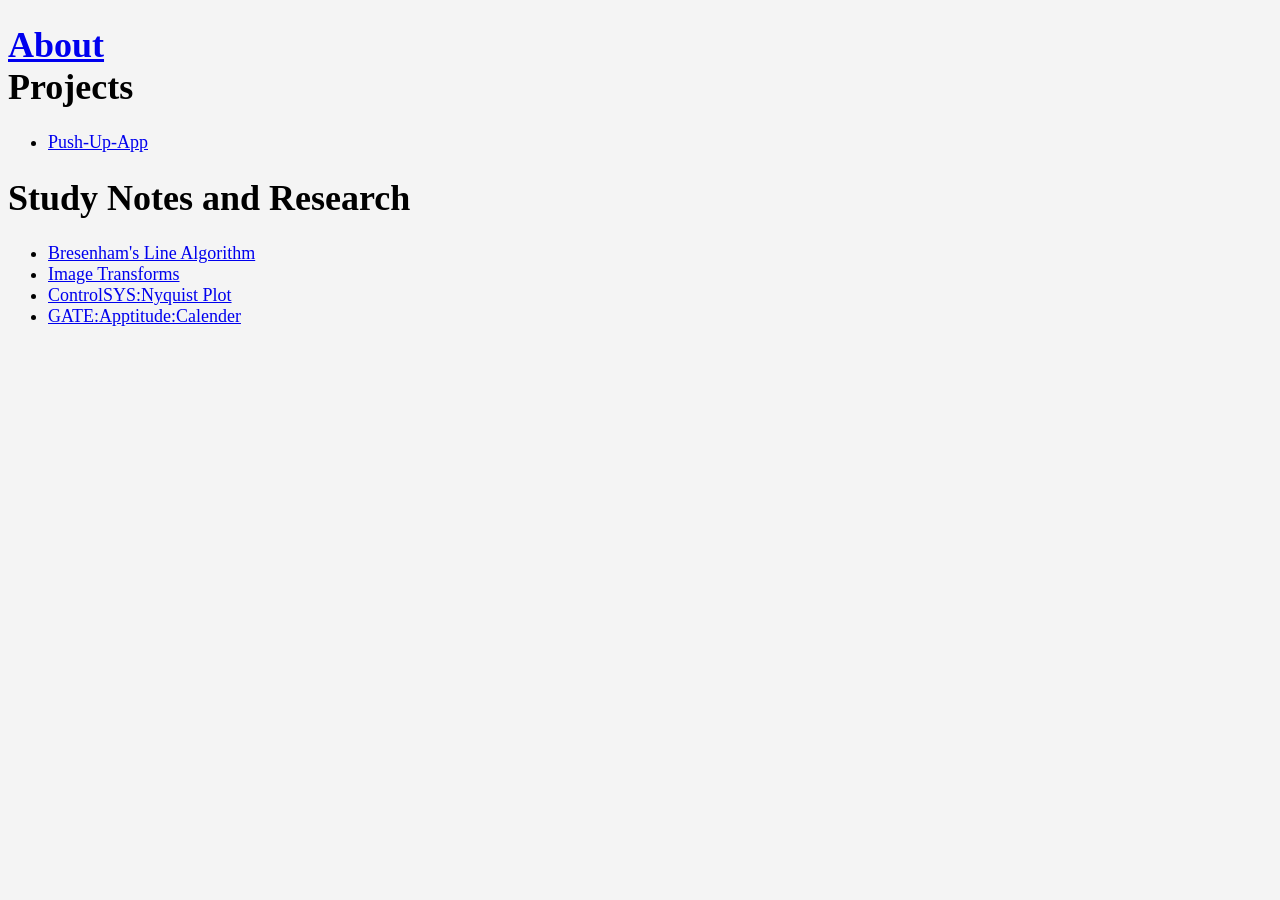
<file: index.html>
<!DOCTYPE html>
<html lang="en">
<head>
    <meta charset="UTF-8">
    <meta name="viewport" content="width=device-width, initial-scale=1.0">
    <link rel="stylesheet" href="style.css">
    <title>Home</title>
</head>
<body>
    <h1> <a href="about/index.html">About <br></a>  Projects</h1>
    <ul>
        <li><a href="Android/Apps/Push-UP/index.html">Push-Up-App</a></li>
    </ul>
   <h1>Study Notes and Research</h1>
   <ul>
        <li><a href="Study_Research/BRE_LIN_ALG/index.html">Bresenham's Line Algorithm</li>
        <li><a href="Study_Research/IMA_TRA/index.html">Image Transforms</li>
        <li><a href="Study_Research/CON_SYS/index.html">ControlSYS:Nyquist Plot</li>
        <li><a href="Study_Research/GATE/APPTITUDE/CAL/index.html">GATE:Apptitude:Calender</li>
   </ul>
</body>
</html>
</file>
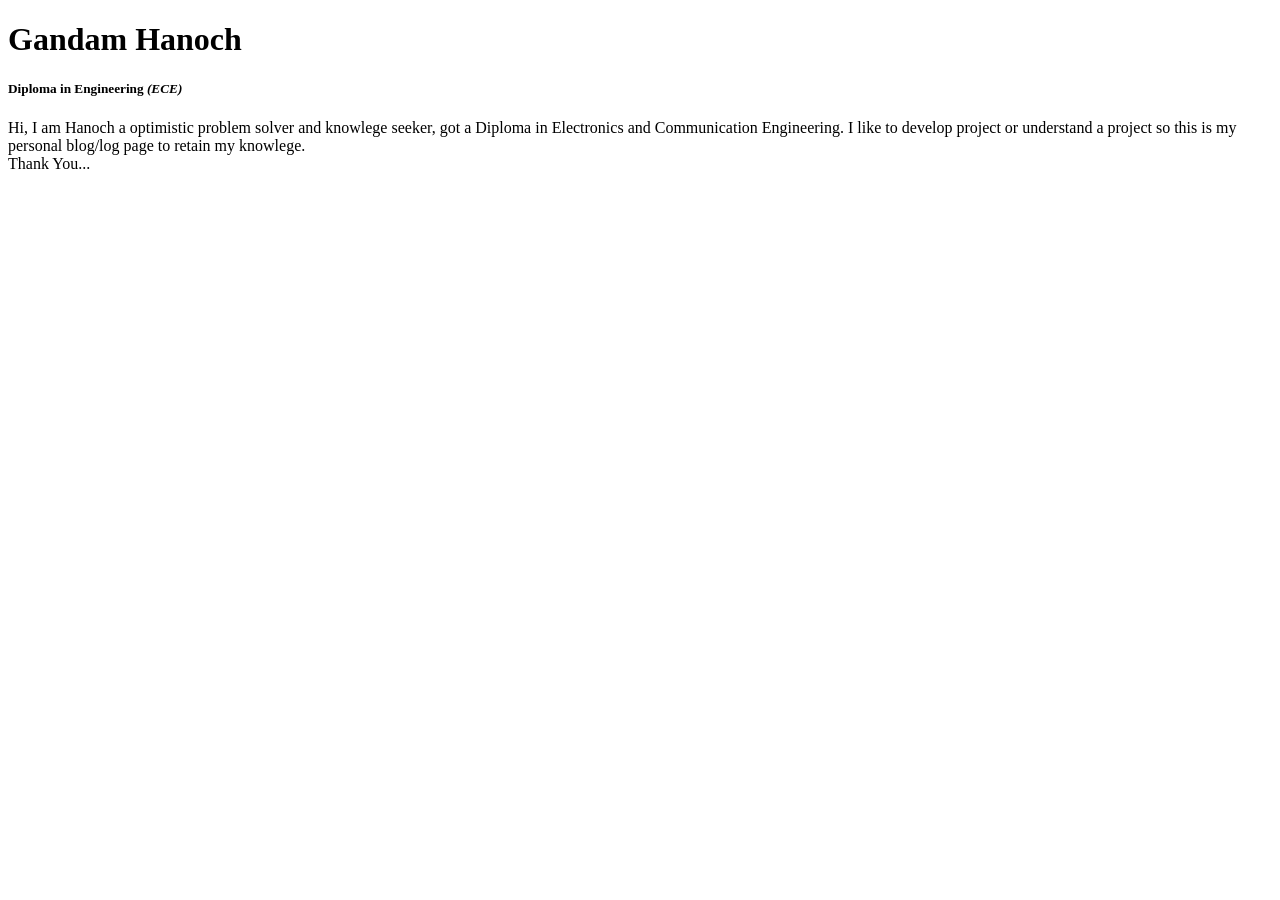
<file: about/index.html>
<!DOCTYPE html>
<html lang="en">
<head>
    <meta charset="UTF-8">
    <meta name="viewport" content="width=device-width, initial-scale=1.0">
    <title>My Bio</title>
</head>
<body>
    <h1>Gandam Hanoch</h1>
    <h5>Diploma in Engineering <i>(ECE)</i></h5>
    Hi, I am Hanoch a optimistic problem solver and knowlege seeker, got a Diploma in Electronics and Communication Engineering. I like to develop project or understand a project so this is my personal blog/log page to retain my knowlege.
    <br> Thank You...
</body>
</html>
</file>
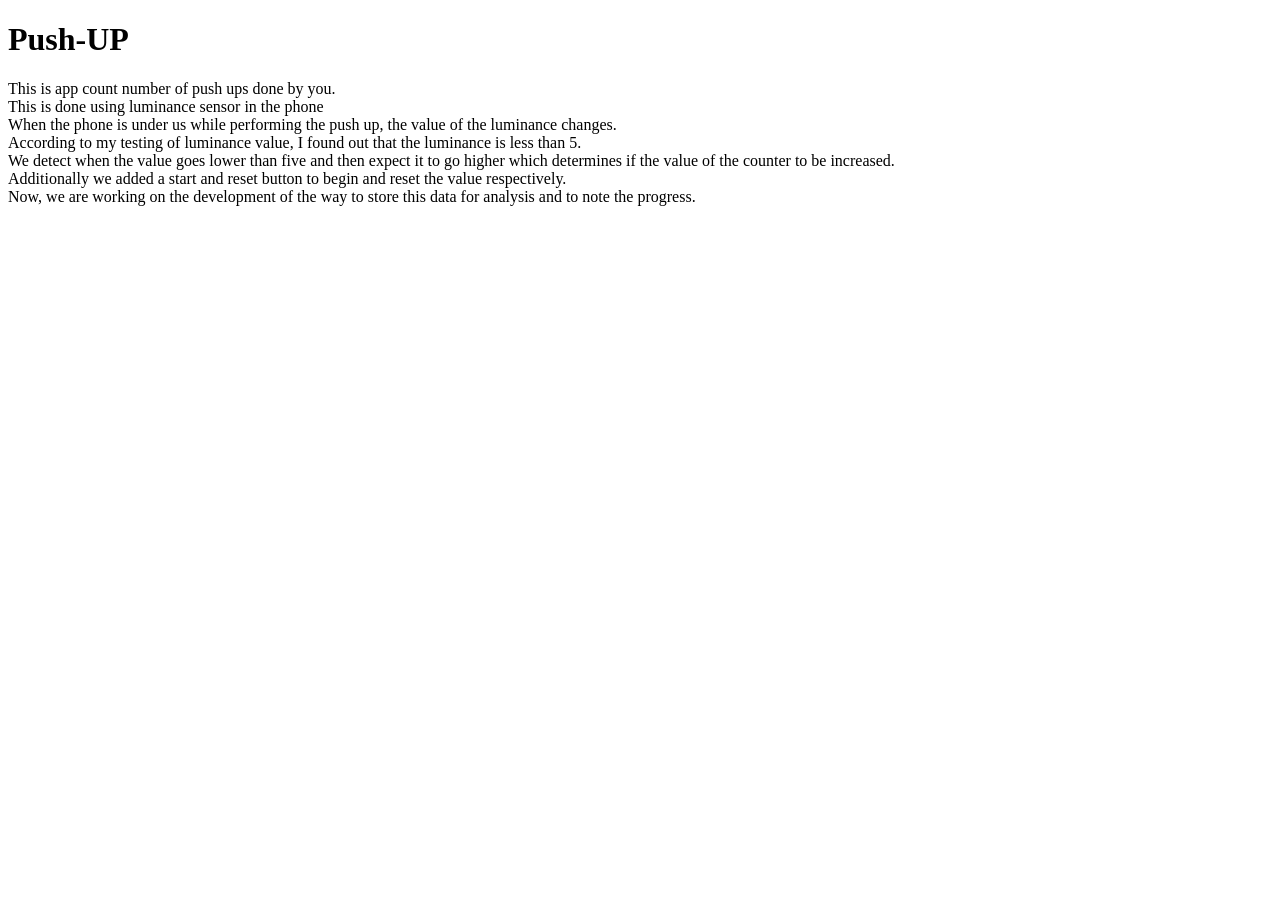
<file: Android/Apps/Push-UP/index.html>
<!DOCTYPE html>
<html lang="en">
<head>
    <meta charset="UTF-8">
    <meta name="viewport" content="width=device-width, initial-scale=1.0">
    <title>Push_UP</title>
</head>
<body>
    <h1>Push-UP</h1>
    This is app count number of push ups done by you.
    <br>
    This is done using luminance sensor in the phone
    <br>
    When the phone is under us while performing the push up, the value of the luminance changes.
    <br>
    According to my testing of luminance value, I found out that the luminance is less than 5.
    <br>
    We detect when the value goes lower than five and then expect it to go higher which determines if the value of the counter to be increased.
    <br>
    Additionally we added a start and reset button to begin and reset the value respectively.
    <br>
    Now, we are working on the development of the way to store this data for analysis and to note the progress.
</body>
</html>
</file>
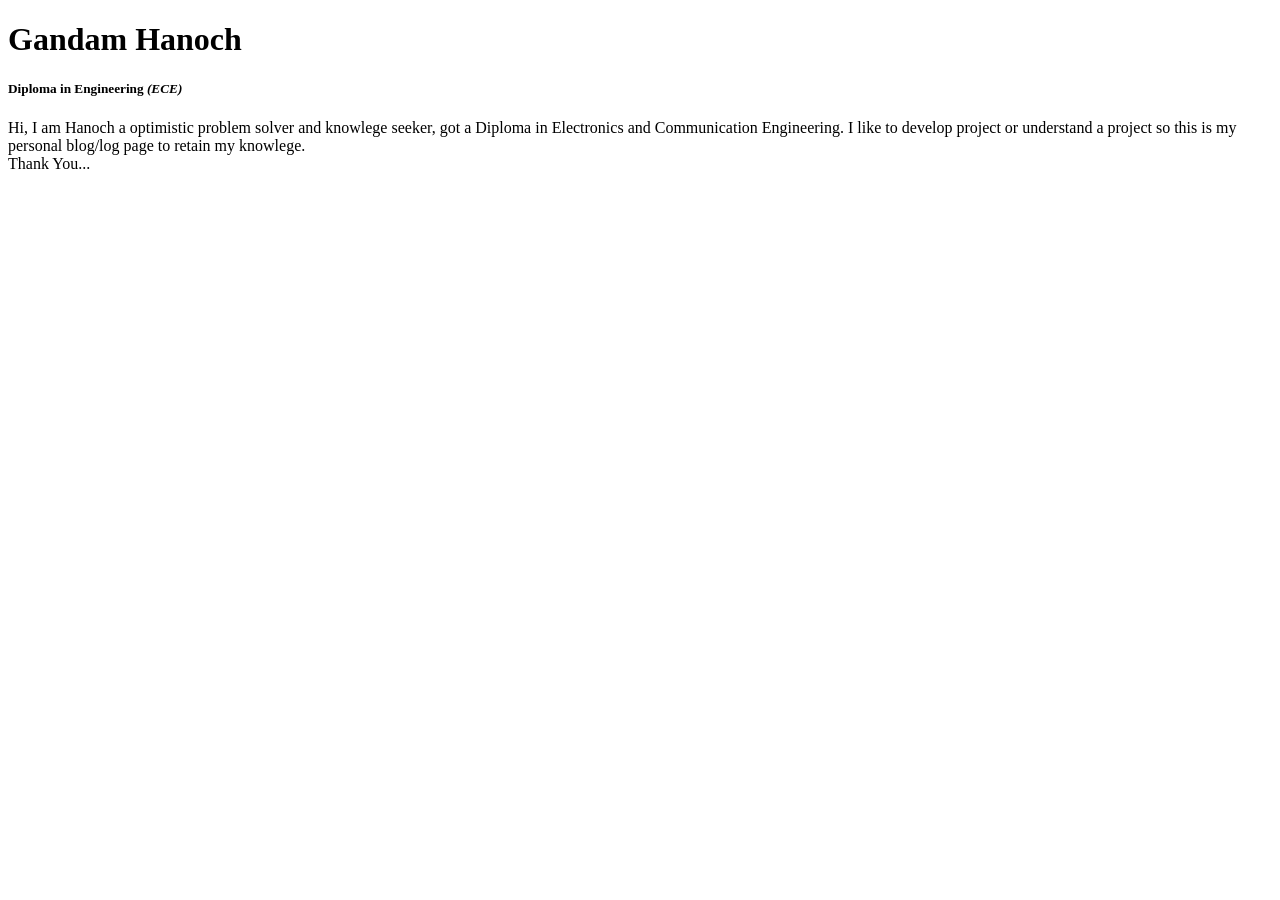
<file: about/mybio.html>
<!DOCTYPE html>
<html lang="en">
<head>
    <meta charset="UTF-8">
    <meta name="viewport" content="width=device-width, initial-scale=1.0">
    <title>My Bio</title>
</head>
<body>
    <h1>Gandam Hanoch</h1>
    <h5>Diploma in Engineering <i>(ECE)</i></h5>
    Hi, I am Hanoch a optimistic problem solver and knowlege seeker, got a Diploma in Electronics and Communication Engineering. I like to develop project or understand a project so this is my personal blog/log page to retain my knowlege.
    <br> Thank You...
</body>
</html>
</file>
<file: style.css>
/* 1. Default styles (Mobile-First Approach) */
body {
  font-size: 14px;
  background-color: white;
}
.container {
  width: 100%; /* Full width on small screens */
  padding: 10px;
}

/* 2. Styles for Tablets (Screens 768px wide and up) */
@media (min-width: 768px) {
  body {
    font-size: 16px;
  }
  .container {
    width: 90%; /* Slight margin on medium screens */
  }
}

/* 3. Styles for Large Desktops (Screens 1200px wide and up) */
@media (min-width: 1200px) {
  body {
    font-size: 18px;
    background-color: #f4f4f4;
  }
  .container {
    max-width: 1140px; /* Locks the content width so it doesn't stretch forever */
    margin: 0 auto;    /* Centers the layout on ultra-wide screens */
  }
}

img {
  max-width: 100%;
  height: auto;
}
</file>
